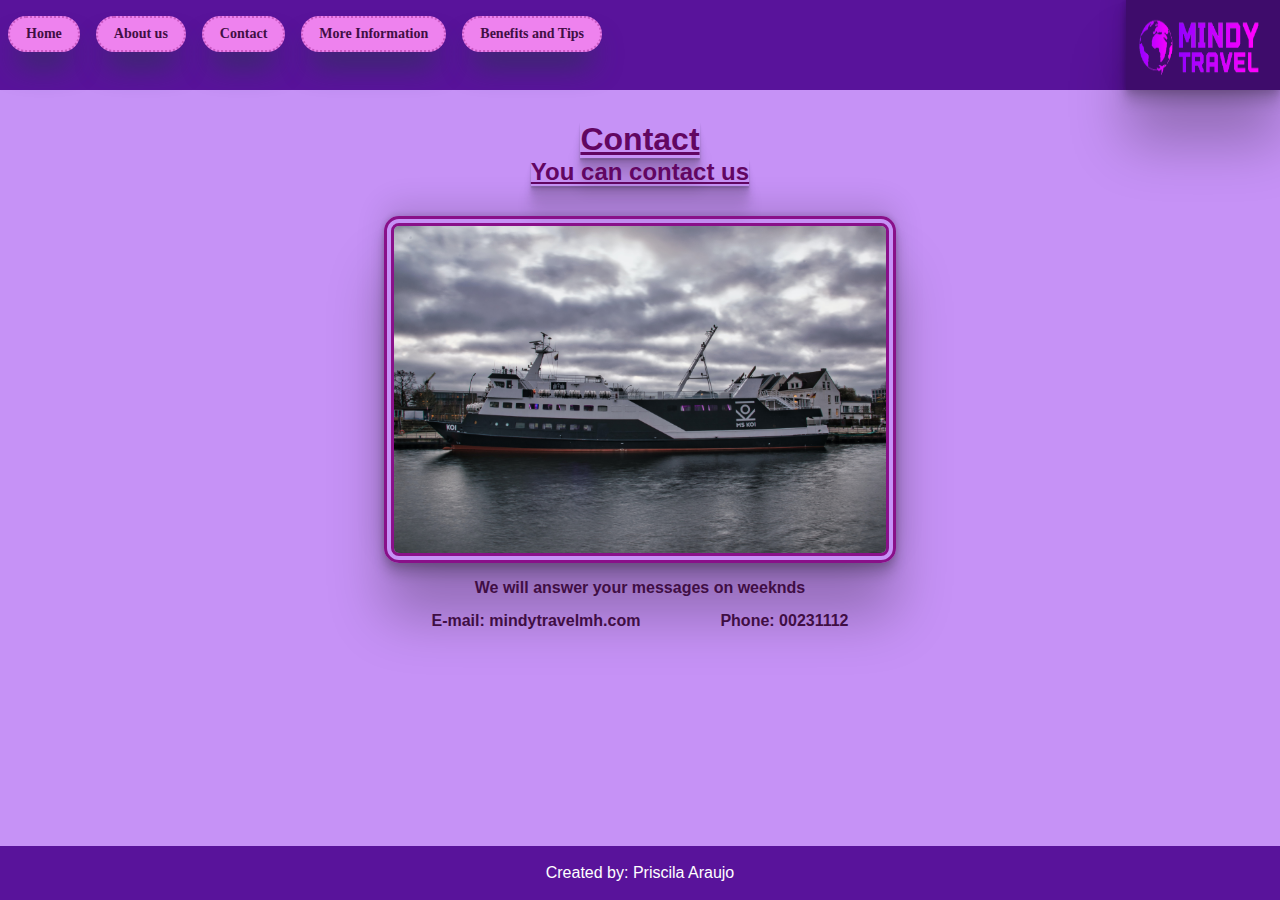
<file: assets/pages/contact.html>
<!DOCTYPE html>
<html lang="en">
<head>
    <meta charset="UTF-8">
    <meta name="viewport" content="width=device-width, initial-scale=1.0">
    <link rel="shortcut icon" href="../images/icon.png" type="image/x-icon">
    <link rel="stylesheet" href="../style/style.css">
    <title>MINDY TRAVEL</title>
</head>
<body>
    <nav>
        <div class="divnav">
            <a href="../../index.html">Home</a>
            <a href="./aboutUs.html">About us</a>
            <a href="#">Contact</a>
            <a href="./information.html">More Information</a>
            <a href="./benefitsTips.html">Benefits and Tips</a>
        </div>
        <img class="imglogo" src="../images/logo.png" alt="">
    </nav>
    <header>
            <h1>Contact</h1>
            <h2>You can contact us</h2>
    </header>
    <main>
        <div class="cajitacontact">
            <img class="imgcontact" src="../images/image.jpg" alt="">
            <p class="parrafocontact">We will answer your messages on weeknds</p>
        </div>
        <div class="cajitamail">
            <a href="mailto:mindytravel@mh.com">E-mail: mindytravelmh.com</a>
            <a href="Tel:00231112">Phone: 00231112</a>
        </div>
    </main>
    <footer>
        <p>Created by: Priscila Araujo</p>
    </footer>
</body>
</html>
</file>
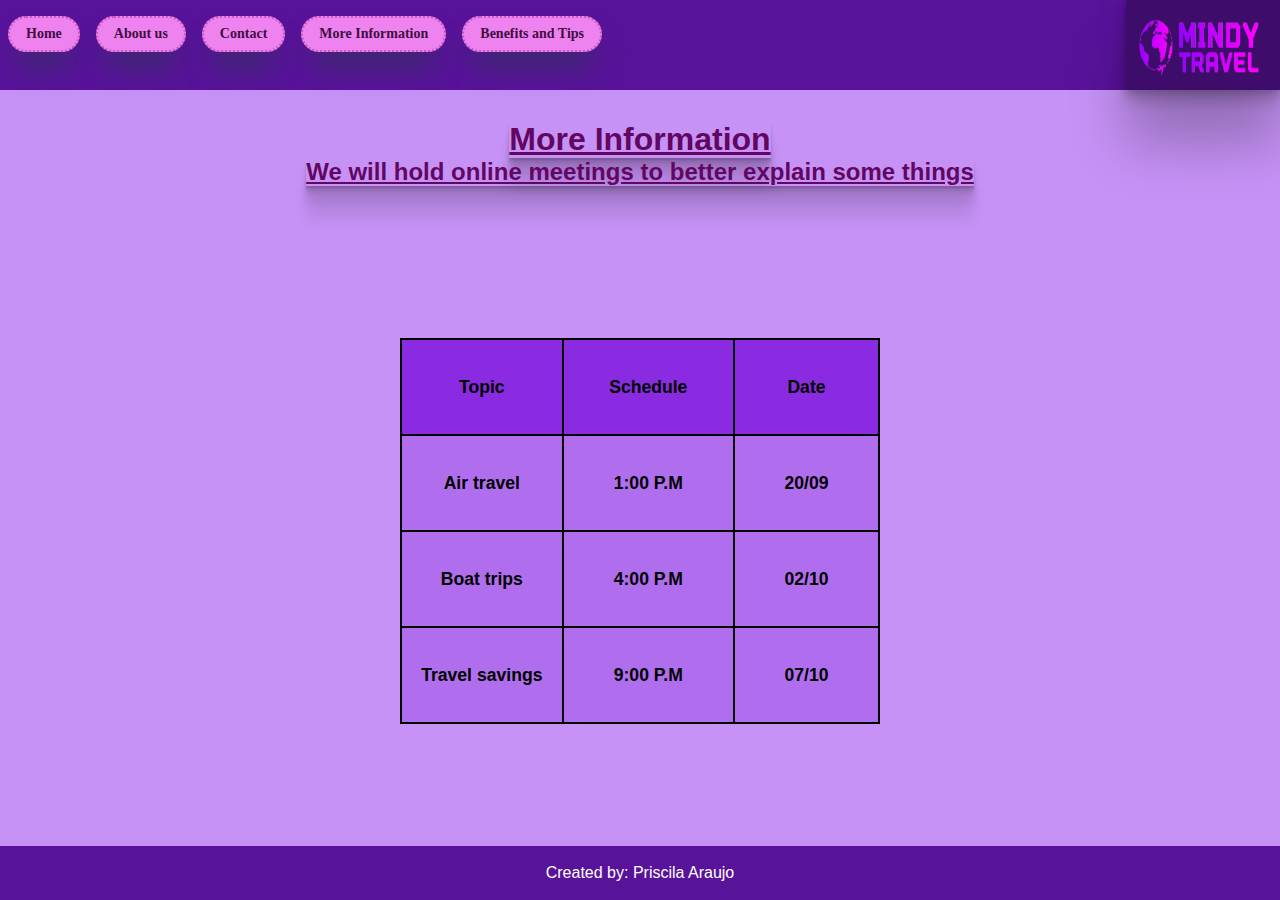
<file: assets/pages/information.html>
<!DOCTYPE html>
<html lang="en">
<head>
    <meta charset="UTF-8">
    <meta name="viewport" content="width=device-width, initial-scale=1.0">
    <link rel="stylesheet" href="../style/style.css">
    <link rel="shortcut icon" href="../images/icon.png" type="image/x-icon">
    <title>MINDY TRAVEL</title>
</head>
<body>
    <nav>
        <div class="divnav">
            <a href="../../index.html">Home</a>
            <a href="./aboutUs.html">About us</a>
            <a href="./contact.html">Contact</a>
            <a href="#">More Information</a>
            <a href="./benefitsTips.html">Benefits and Tips</a>
        </div>
        <img class="imglogo" src="../images/logo.png" alt="">
    </nav>
    <header>
        <h1>More Information</h1>
        <h2>We will hold online meetings to better explain some things</h2>
    </header>
    <main class="maintable">
        <table>
            <thead>
                <tr>
                    <th>Topic</th>
                    <th>Schedule</th>
                    <th>Date</th>
                </tr>
            </thead>
            <tbody>
                <tr>
                    <th>Air travel</th>
                    <th>1:00 P.M</th>
                    <th>20/09</th>
                </tr>
                <tr>
                    <th>Boat trips</th>
                    <th>4:00 P.M</th>
                    <th>02/10</th>
                </tr>
                <tr>
                    <th>Travel savings</th>
                    <th>9:00 P.M</th>
                    <th>07/10</th>
                </tr>
            </tbody>
        </table>
    </main>
    <footer>
        <p>Created by: Priscila Araujo</p>
    </footer>
</body>
</html>
</file>
<file: assets/style/style.css>
*{
    padding: 0;
    margin: 0;
    box-sizing: border-box;
    
}
.imglogo{
    background-color: rgba(28, 5, 49, 0.448);
    border-radius: 40px solid violet;
    width: 12%;
    padding: 0.5rem;
    box-shadow: rgba(0, 0, 0, 0.25) 0px 54px 55px, rgba(0, 0, 0, 0.12) 0px -12px 30px, rgba(0, 0, 0, 0.12) 0px 4px 6px, rgba(0, 0, 0, 0.17) 0px 12px 13px, rgba(0, 0, 0, 0.09) 0px -3px 5px;
}
nav{
    height: 10vh;
    background-color: rgb(89, 19, 155);
    display: flex;
    justify-content: space-between;
}
nav a{
    text-decoration: none;
    border: 2px dotted rgba(131, 13, 113, 0.347);
    color: rgb(62, 17, 62);
    border-radius: 30px;
    font-size: 14px;
    padding: 1rem;
    margin: 0.5rem;
    font-weight: 800;
    background-color: violet;
    display: flex;
    align-items: center;
    box-shadow: rgb(38, 57, 77) 0px 20px 30px -10px;
    transition: margin-right 2s;
}
a:hover{
    color: rgb(251, 0, 214);
    background-color: rgb(135, 85, 163);
}

.divnav{
    width: 50%;
    height: 2rem;
    display: flex;
    justify-content: start;
    margin-top: 0.5rem;
}
header{
    height: 14vh;
    display: flex;
    flex-direction: column;
    align-items: center;
    justify-content: center;
    background-color: rgb(198, 146, 246);

}
h1, h2{
    color: rgb(98, 6, 98);
    font-family: 'Gill Sans', 'Gill Sans MT', Calibri, 'Trebuchet MS', sans-serif;
    text-decoration: underline;
    box-shadow: rgba(0, 0, 0, 0.09) 0px 2px 1px, rgba(0, 0, 0, 0.09) 0px 4px 2px, rgba(0, 0, 0, 0.09) 0px 8px 4px, rgba(0, 0, 0, 0.09) 0px 16px 8px, rgba(0, 0, 0, 0.09) 0px 32px 16px;
    
}   
main{
    min-height: 70vh;
    text-align: center;
    background-color: rgb(198, 146, 246);
    color: white;
    font-family: 'Gill Sans', 'Gill Sans MT', Calibri, 'Trebuchet MS', sans-serif;
}
.imghome1{
    width: 50%;
    border-radius: 15px;
    border: 10px double rgb(137, 16, 137);
    margin-top: 1rem;
    box-shadow: rgba(0, 0, 0, 0.25) 0px 54px 55px, rgba(0, 0, 0, 0.12) 0px -12px 30px, rgba(0, 0, 0, 0.12) 0px 4px 6px, rgba(0, 0, 0, 0.17) 0px 12px 13px, rgba(0, 0, 0, 0.09) 0px -3px 5px;
}
.divhome{
    display: flex;
    justify-content: space-evenly;
    align-items: center;
}
.imghome2{
    width: 30%;
    border-radius: 15px;
    border: 10px double rgb(137, 16, 137);
    margin-bottom: 1rem;
    margin-top: 1rem;
    box-shadow: rgba(0, 0, 0, 0.25) 0px 54px 55px, rgba(0, 0, 0, 0.12) 0px -12px 30px, rgba(0, 0, 0, 0.12) 0px 4px 6px, rgba(0, 0, 0, 0.17) 0px 12px 13px, rgba(0, 0, 0, 0.09) 0px -3px 5px;
}
.parrafohome{
    width: 25%;
    height: 25vh;
    color: rgb(64, 14, 68);
    font-weight: 700;
}
footer{
    height: 6vh;
    background-color: rgb(89, 19, 155);
    text-align: center;
    color: white;
    font-family: 'Gill Sans', 'Gill Sans MT', Calibri, 'Trebuchet MS', sans-serif;
    display: flex;
    justify-content: center;
    align-items: center;
}
.cajita1{
    display: flex;
    justify-content: space-evenly;
    align-items: center;
    margin-top: 2rem;
    
}
.cajita2{
    display: flex;
    justify-content: space-evenly;
    align-items: center;
}
.cajita3{
    display: flex;
    justify-content: space-evenly;
    align-items: center;
    margin-bottom: 1rem;
}
.imgabout{
    width: 14%;
    object-fit: contain;
    border-radius: 15px;
    border: 10px double rgb(137, 16, 137);
    box-shadow: rgba(0, 0, 0, 0.25) 0px 54px 55px, rgba(0, 0, 0, 0.12) 0px -12px 30px, rgba(0, 0, 0, 0.12) 0px 4px 6px, rgba(0, 0, 0, 0.17) 0px 12px 13px, rgba(0, 0, 0, 0.09) 0px -3px 5px;
}
.imgabout1{
    width: 22%;
    border-radius: 15px;
    border: 10px double rgb(137, 16, 137);
    object-fit: contain;
    box-shadow: rgba(0, 0, 0, 0.25) 0px 54px 55px, rgba(0, 0, 0, 0.12) 0px -12px 30px, rgba(0, 0, 0, 0.12) 0px 4px 6px, rgba(0, 0, 0, 0.17) 0px 12px 13px, rgba(0, 0, 0, 0.09) 0px -3px 5px;
}
.imgabout2{
    width: 22%;
    border-radius: 15px;
    border: 10px double rgb(137, 16, 137);
    object-fit: contain;
    box-shadow: rgba(0, 0, 0, 0.25) 0px 54px 55px, rgba(0, 0, 0, 0.12) 0px -12px 30px, rgba(0, 0, 0, 0.12) 0px 4px 6px, rgba(0, 0, 0, 0.17) 0px 12px 13px, rgba(0, 0, 0, 0.09) 0px -3px 5px;
}
.mainabout{
    display: flex;
    flex-direction: column;
    gap: 3rem;
    font-size: 1.2rem;
}
.parrafoabout{
    height: 6rem;
    width: 21rem;
    color: rgb(64, 14, 68);
    font-weight: 700;
    display: flex;
    align-items: center;
    background-color: rgba(157, 29, 179, 0.323);
    border-radius: 30px;
    border: 1px solid rgb(17, 10, 10);
}
.imgcontact{
    width: 40%;
    border-radius: 15px;
    border: 10px double rgb(137, 16, 137);
    box-shadow: rgba(0, 0, 0, 0.25) 0px 54px 55px, rgba(0, 0, 0, 0.12) 0px -12px 30px, rgba(0, 0, 0, 0.12) 0px 4px 6px, rgba(0, 0, 0, 0.17) 0px 12px 13px, rgba(0, 0, 0, 0.09) 0px -3px 5px;
}
.parrafocontact{
    color: rgb(64, 14, 68);
    font-weight: 700;
}
div a{
    text-decoration: none;
    color: rgb(64, 14, 68);
    font-weight: 700;
}
.cajitacontact{
    display: flex;
    flex-direction: column;
    align-items: center;
    gap: 1rem;
}
.cajitamail{
    display: flex;
    justify-content: center;
    gap: 5rem;
    height: 3rem;
    align-items: center;

}
table, th, tr,td{
    border: 2px solid black;
    border-collapse: collapse;
    color: black;
    width: 30rem;
    height: 6rem;
    text-align: center;
    font-size: 1.1rem;
    
}
.maintable{
    display: flex;
    justify-content: center;
    align-items: center;
}
thead{
    background-color: blueviolet;
    
}
tbody{
    background-color: rgba(137, 43, 226, 0.346);
}
ol li{
    margin-left: 1rem;
    width: 10rem;
    font-size: 1rem;
}
ul li{
    width: 20rem;
    height: 2rem;
    margin-top: 1rem;
    font-size: 1rem;
}
ul{
    list-style-type: square;
}

.imgbenefits{
    width: 30rem;
    border-radius: 15px;
    border: 10px double rgb(137, 16, 137);
    box-shadow: rgba(0, 0, 0, 0.25) 0px 54px 55px, rgba(0, 0, 0, 0.12) 0px -12px 30px, rgba(0, 0, 0, 0.12) 0px 4px 6px, rgba(0, 0, 0, 0.17) 0px 12px 13px, rgba(0, 0, 0, 0.09) 0px -3px 5px;
    
}
.caja1{
    display: flex;
    flex-direction: column;
    justify-content: space-around;
    align-items: center;
    width: 30rem;
    height: 55rem;
    margin-left: 10rem;
}
.caja2{
    width: 30%;
    height: 50rem;
    display: flex;
    flex-direction: column;
    justify-content: space-around;
    color: rgb(64, 14, 68);
    font-weight: 700;
}
.mainbenefits{
    display: flex;
    align-content: center;
    gap: 10rem;
    align-items: center;
    
}
</file>
